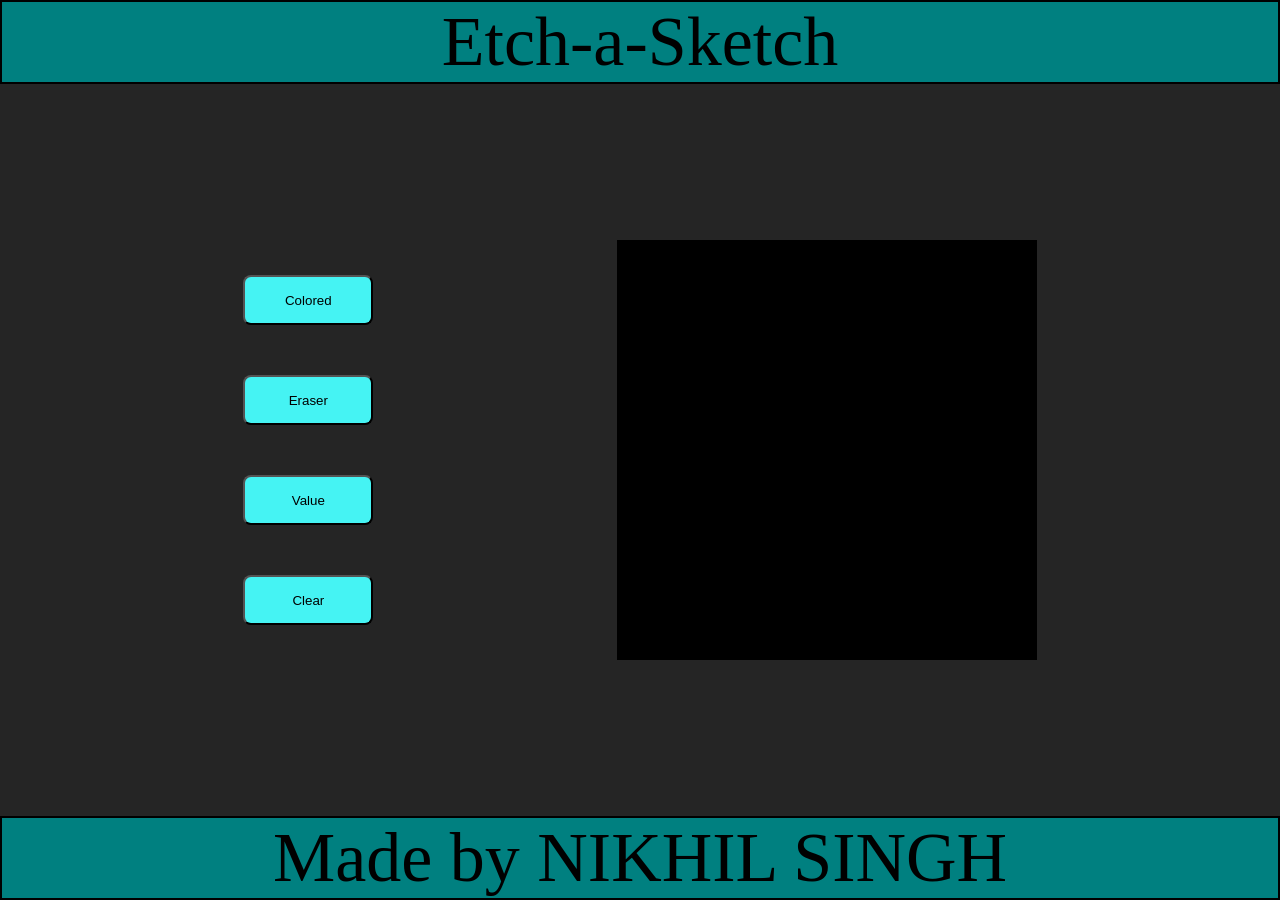
<file: index.html>
<!DOCTYPE html>
<html lang="en">
  <head>
    <meta charset="UTF-8" />
    <meta name="viewport" content="width=device-width, initial-scale=1.0" />
    <title>Etch-a-Sketch</title>
    <link rel="stylesheet" href="style.css" />
  </head>
  <body>
    <header>Etch-a-Sketch</header>
    <div class="main">
      <div class="btnCont">
        <button class="btn colored">Colored</button>
        <button class="btn eraser">Eraser</button>
        <button class="btn value">Value</button>
        <button class="btn clear">Clear</button>
      </div>
      <div class="sketchContainer"></div>
    </div>
    <footer>Made by NIKHIL SINGH</footer>
    <script src="script.js"></script>
  </body>
</html>
</file>
<file: style.css>
* {
  margin: 0;
  padding: 0;
}

body {
  display: flex;
  flex-direction: column;
  justify-content: space-between;
  height: 100dvh;
}

header {
  text-align: center;
  font-size: 70px;
  border: 2px solid;
  background-color: teal;
}

.main {
  display: flex;
  justify-content: space-evenly;
  align-items: center;
  flex: 1;
  background-color: rgb(37, 37, 37);
}

.sketchContainer {
  border: 2px solid black;
  background-color: black;
  width: 416px;
  height: 416px;
  display: flex;
  flex-direction: column;
}

.row {
  display: flex;
  flex: 1;
}

.box {
  flex: 1;
}

.btnCont {
  display: flex;
  flex-direction: column;
  gap: 50px;
  justify-content: center;
  align-items: center;
}

.btn {
  height: 50px;
  width: 130px;
  border-radius: 8px;
  background-color: rgb(69, 243, 243);
}

.btn:hover {
  background-color: rgb(158, 243, 243);
}

.btn:active {
  background-color: rgb(156, 156, 156);
}

footer {
  text-align: center;
  font-size: 70px;
  border: 2px solid;
  background-color: teal;
}
</file>
